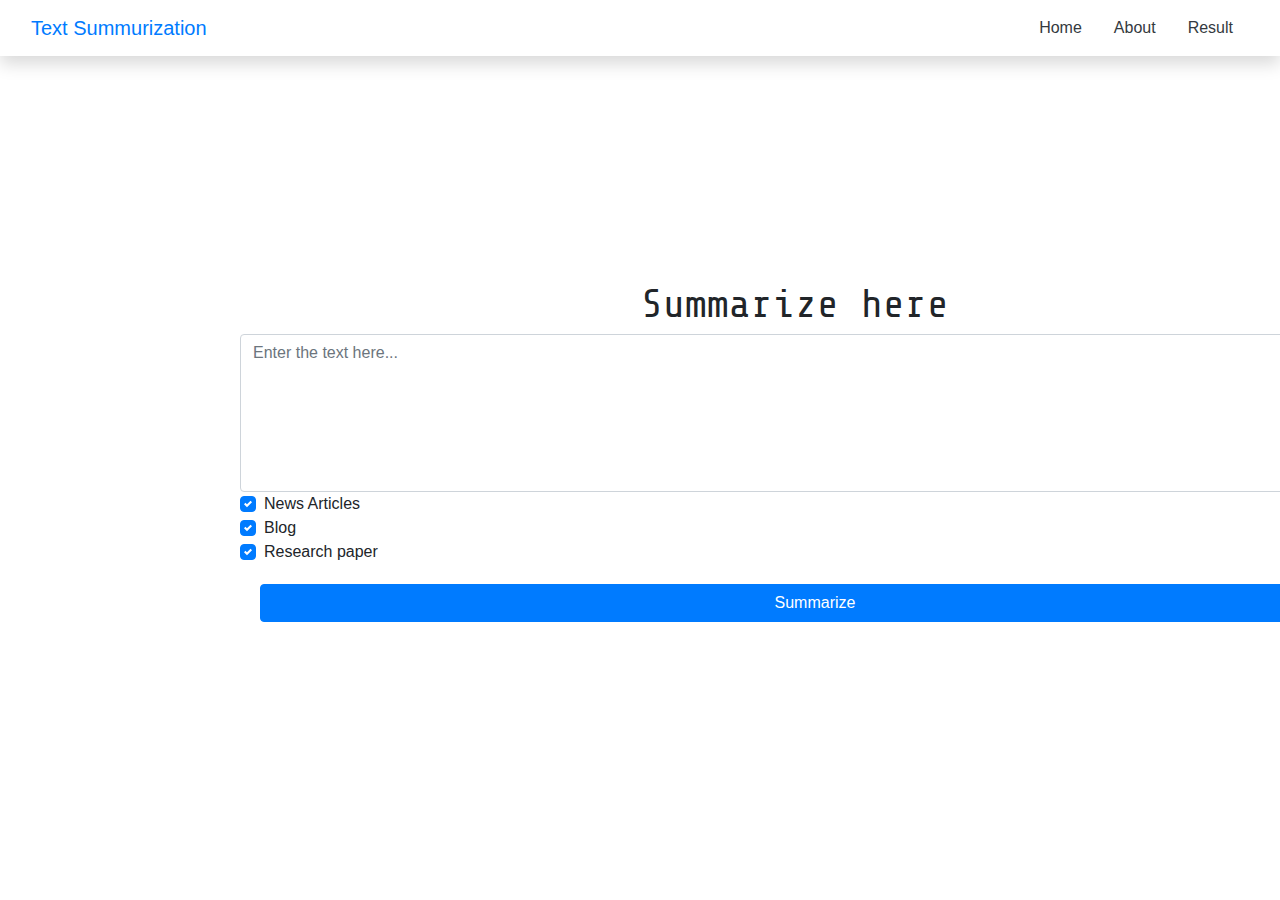
<file: mini/index.html>
<html lang="en">
<head>
    <meta charset="UTF-8">
    <meta http-equiv="X-UA-Compatible" content="IE=edge">
    <meta name="viewport" content="width=device-width, initial-scale=1.0">
    <link href='https://fonts.googleapis.com/css?family=Share Tech Mono' rel='stylesheet'>
    <link rel="stylesheet" href="https://cdnjs.cloudflare.com/ajax/libs/twitter-bootstrap/4.4.1/css/bootstrap.css">
    <link rel="stylesheet" href="index.css">
    <title>Mini Project</title>
</head>
<body>
    <div class="navbar shadow">
        <div class="container-fluid">
        <a href="#" class="navbar-brand">Text Summurization</a>
         <ul class="nav">
            <li class="nav-item">
                <a href="./index.html" class="nav-link text-dark">Home</a>
            </li>   
            <li class="nav-item">
                <a href="./about.html" class="nav-link text-dark">About</a>
            </li>
            <li class="nav-item">
                <a href="./index.html" class="nav-link text-dark">Result</a>
            </li>
           
         </ul>
        </div>
        </div>
       

        <div class="container">
            <h1>Summarize here</h1>
            
            <textarea class="form-control" id="textarea1" rows="6" placeholder="Enter the text here..."></textarea>
            <div class="custom-control custom-checkbox">
                <input type="checkbox" class="custom-control-input" id="customCheck1" checked>
                <label class="custom-control-label" for="customCheck1">News Articles</label>
            </div>
            
            <div class="custom-control custom-checkbox">
                <input type="checkbox" class="custom-control-input" id="customCheck2" checked>
                <label class="custom-control-label" for="customCheck2">Blog</label>
            </div>
           
            <div class="custom-control custom-checkbox">
                <input type="checkbox" class="custom-control-input" id="customCheck3" checked>
                <label class="custom-control-label" for="customCheck3">Research paper</label>
            </div>
            <button class="btn btn-primary">Summarize</button>
        </div>
</body>
</html>
</file>
<file: mini/index.css>
.container{
    margin: 25vh;
}
button{
    margin: 20px;
    width: 100%;
}

body{
    background-image: url('https://wallpaperaccess.com/full/4220050.jpg');
    background-repeat: no-repeat;
    background-position: center;
    background-size: cover;
    overflow: hidden;
}
h1{
    font-family: 'Share Tech Mono';
    text-align: center;
    margin: 5px;
}
</file>
